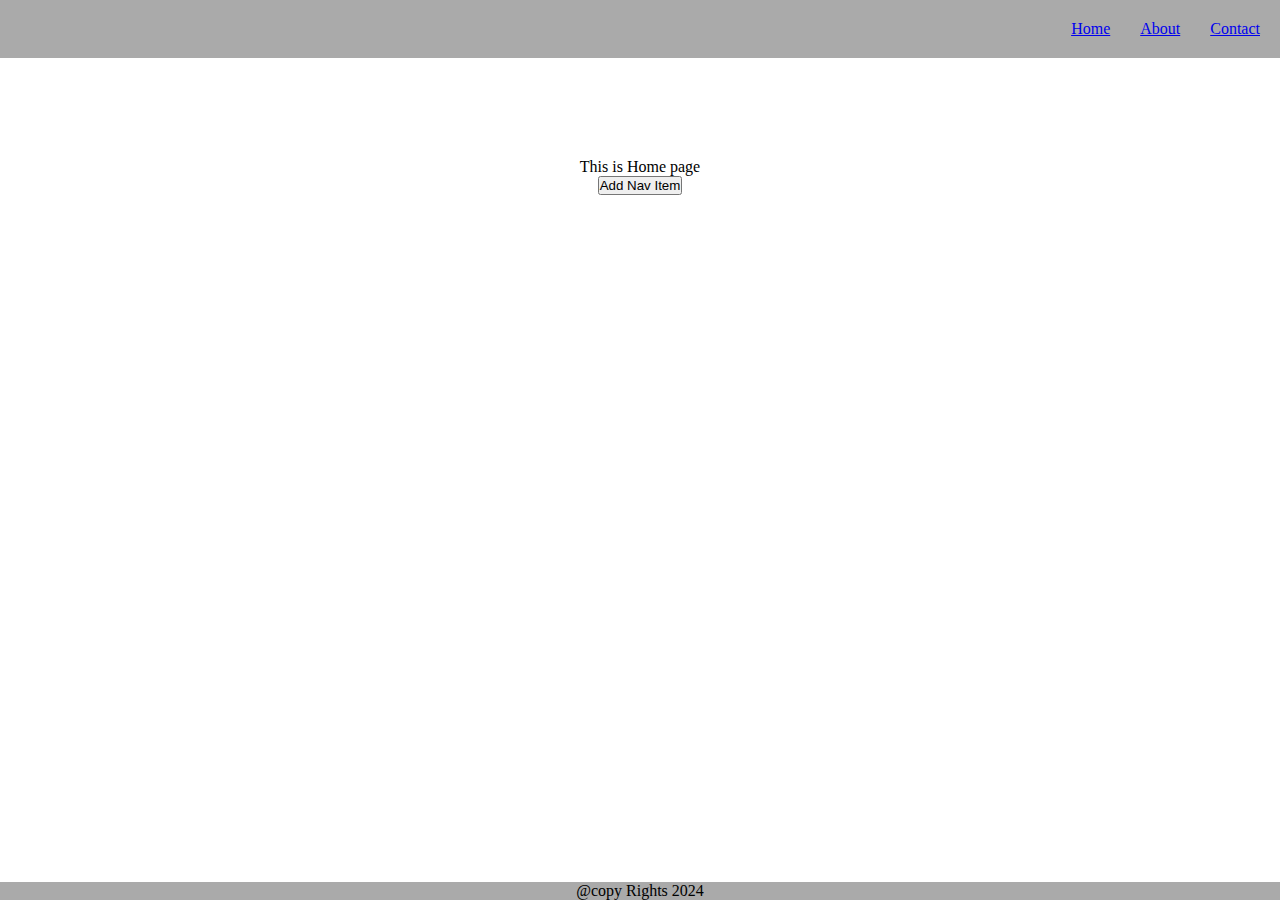
<file: index.html>
<!DOCTYPE html>
<html lang="en">

<head>
    <meta charset="UTF-8">
    <meta name="viewport" content="width=device-width, initial-scale=1.0">
    <title>Dynamic Navbar Item Addition</title>
    <link rel="stylesheet" href="style.css">
</head>

<body>
    <div class="main">
        <header-nav></header-nav>

        <div class="main-body">
            <div>
                This is Home page
            </div>

            <button id="addNavItemBtn">Add Nav Item</button>
        </div>


        <footer-nav class="footer"></footer-nav>
    </div>

    <script src="script.js"></script>
</body>

</html>
</file>
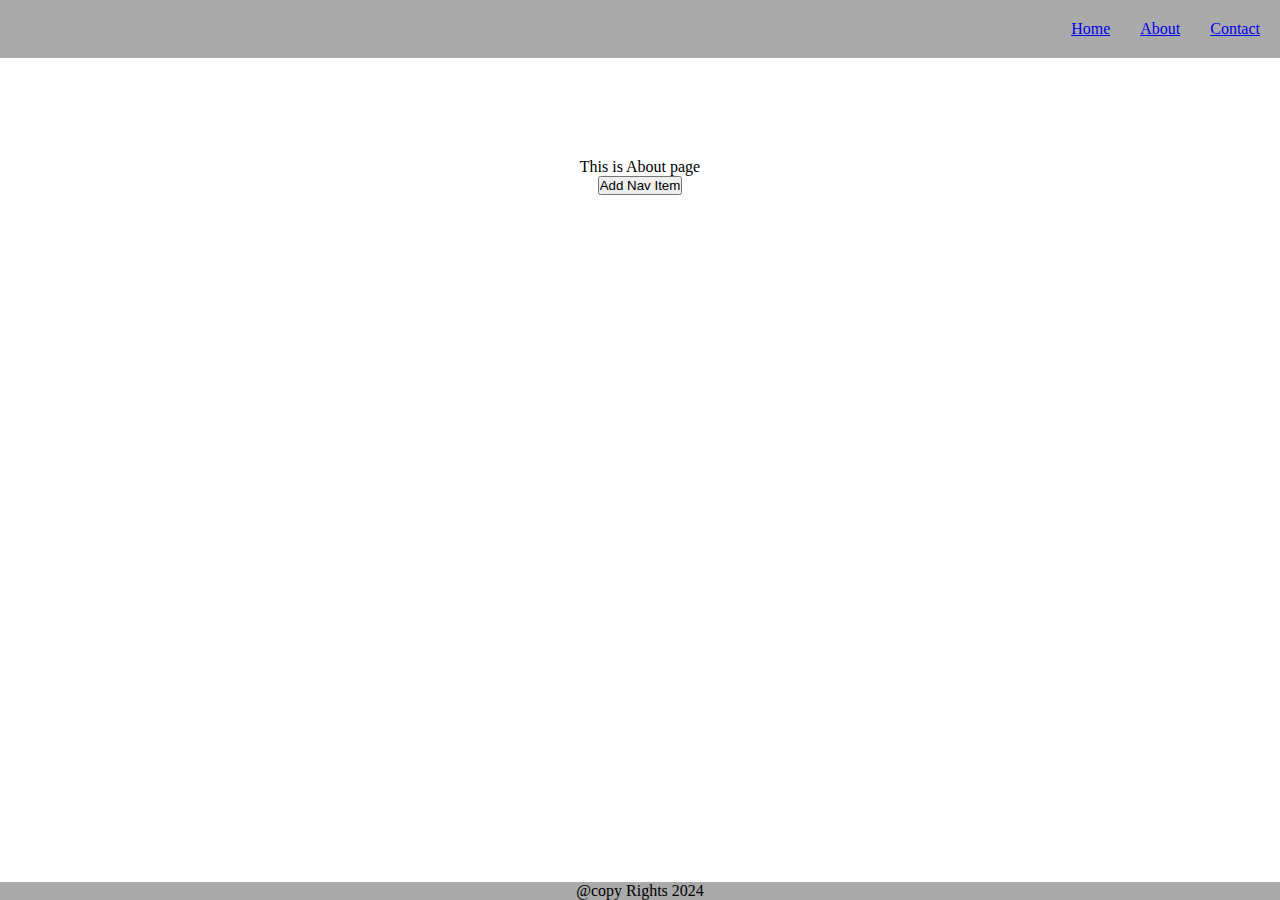
<file: about.html>
<!DOCTYPE html>
<html lang="en">

<head>
    <meta charset="UTF-8">
    <meta name="viewport" content="width=device-width, initial-scale=1.0">
    <title>Dynamic Navbar Item Addition</title>
    <link rel="stylesheet" href="style.css">
</head>

<body>
    <div class="main">
        <header-nav></header-nav>
        <div class="main-body">
            <div>
                This is About page
            </div>

            <button id="addNavItemBtn">Add Nav Item</button>
        </div>

        <footer-nav class="footer"></footer-nav>
    </div>

    <script src="script.js"></script>
</body>

</html>
</file>
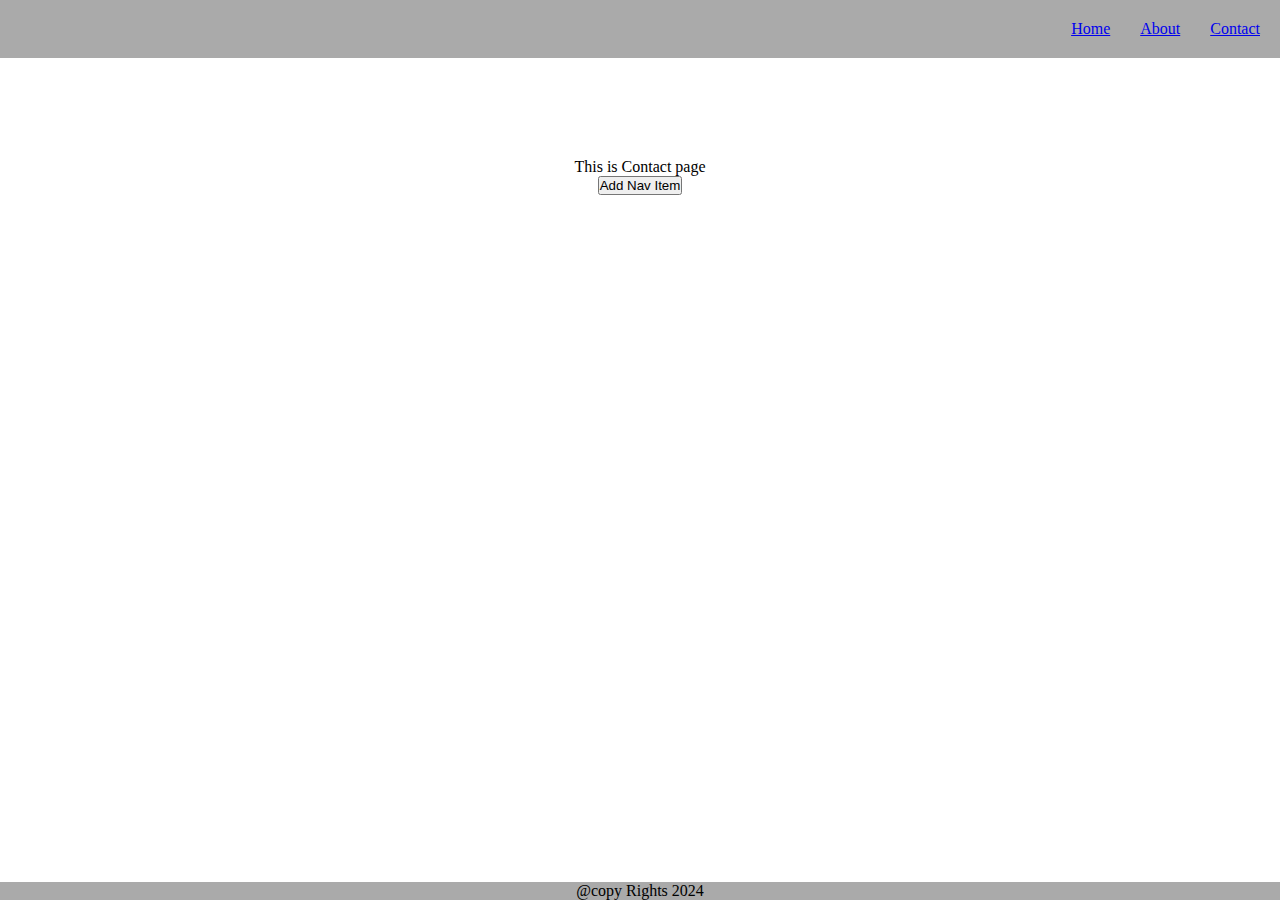
<file: contact.html>
<!DOCTYPE html>
<html lang="en">

<head>
    <meta charset="UTF-8">
    <meta name="viewport" content="width=device-width, initial-scale=1.0">
    <title>Dynamic Navbar Item Addition</title>
    <link rel="stylesheet" href="style.css">
</head>

<body>
    <div class="main">
        <header-nav></header-nav>

        <div class="main-body">
            <div>
                This is Contact page
            </div>

            <button id="addNavItemBtn">Add Nav Item</button>
        </div>

        <footer-nav class="footer"></footer-nav>
    </div>

    <script src="script.js"></script>
</body>

</html>
</file>
<file: style.css>
* {
  padding: 0;
  margin: 0;
  box-sizing: border-box;
}

body {
  position: relative;
  /* background-color: red; */
}

nav {
  background-color: #aaa;
  padding: 20px;
  display: flex;
  justify-content: end;
  gap: 5px 30px;
}
#addLink {
  display: none;
}

.main {
  text-align: center;
  height: 100vh;
}

.main-body {
  height: 300px;
  padding-top: 100px;
}

.footer {
  background-color: #aaa;
  position: absolute;
  bottom: 0;
  right: 0;
  left: 0;
}
.footer p {
  margin: 10px 0;
}
</file>
